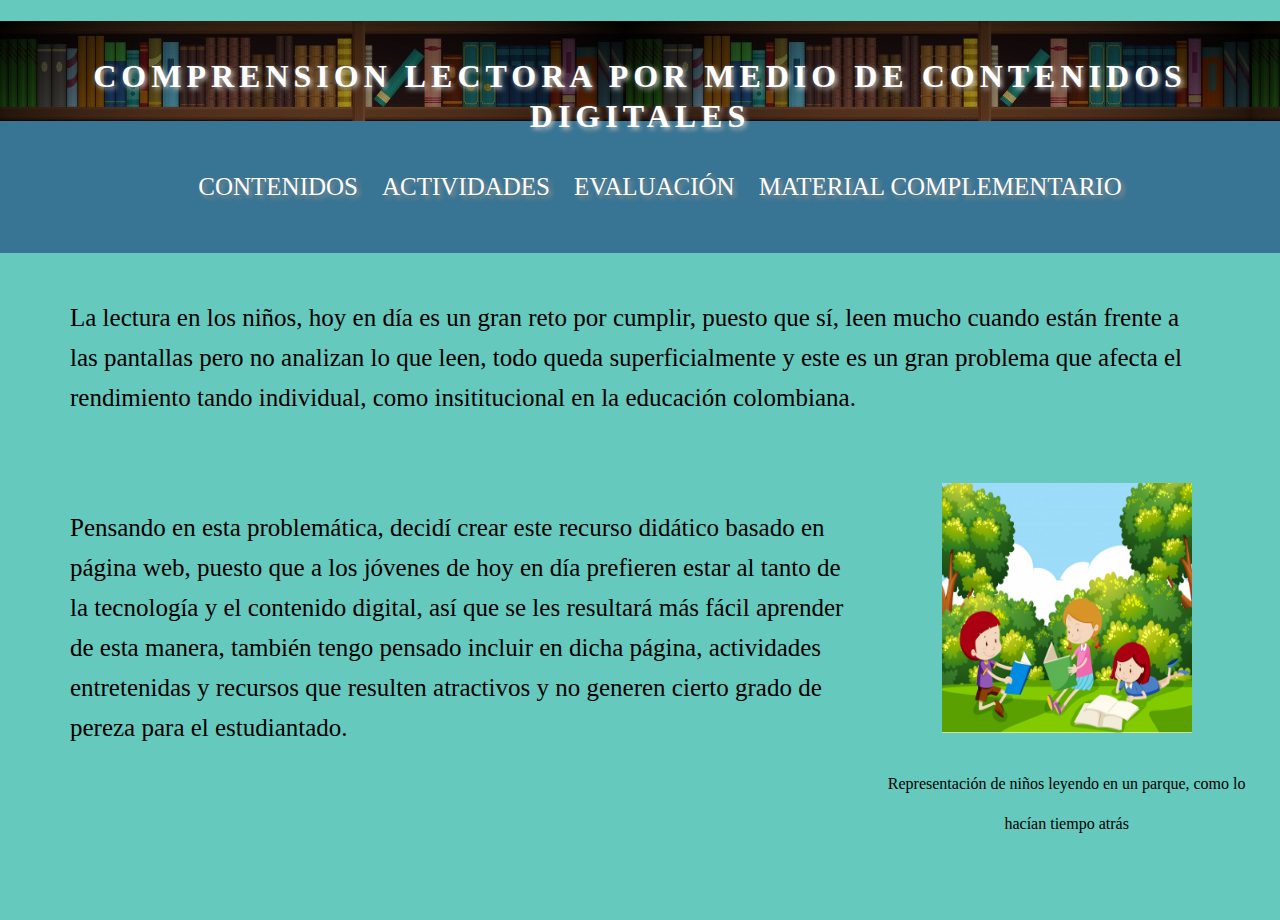
<file: index.html>
<!DOCTYPE html>
<html lang="es">
<head>
    <meta charset="UTF-8">
    <meta name="viewport" content="width=device-width, initial-scale=1">
    <link rel="stylesheet" href="CSS/estilos.css">
    <title>Proyecto de algoritmia</title>
    <style> header {background-image: url("./imagenes/fondo.jpg");}
</style>
</head>
<body>

   <header>
    <h1>COMPRENSION LECTORA POR MEDIO DE CONTENIDOS DIGITALES</h1>
        </header>  
        <div class="navegacion">
    <nav>
        <ul>
        <li><a href="./contenidos.html">CONTENIDOS</a></li>
        <li><a href="./actividades.html">ACTIVIDADES</a></li>
        <li><a href="./evaluacion.html">EVALUACIÓN</a></li>
        <li><a href="./materialComplementario.html">MATERIAL COMPLEMENTARIO</a></li>
        </ul>
    </nav>
        </div>
    </div>
    <div class="contenedor">
         <p>La lectura en los niños, hoy en día es un gran reto por cumplir, puesto que sí, leen mucho cuando están frente a las pantallas pero no analizan lo que leen, 
             todo queda superficialmente y este es un gran problema que afecta el rendimiento tando individual, como insititucional en la educación colombiana.</p>
    </div>
    <section class="contenedor-columnas">
        <div class="columnasx3">
            <img src="imagenes/leyendo.jpg" style="height: 250px; width: 250px">
            <p>Representación de niños leyendo en un parque, como lo hacían tiempo atrás</p>
            <br>
        </div>
        <div class="contenedor">
       <p>
    Pensando en esta problemática, decidí crear este recurso didático basado en página web, puesto que a los jóvenes de hoy en día prefieren estar al tanto de la tecnología y el contenido digital, así que se les resultará más fácil aprender de esta manera, también tengo pensado incluir en dicha página, actividades entretenidas y recursos que resulten atractivos y no generen cierto grado de pereza para el estudiantado.
       </p>
    </div>
        </div>
  </section>
</body>
</html>
</file>
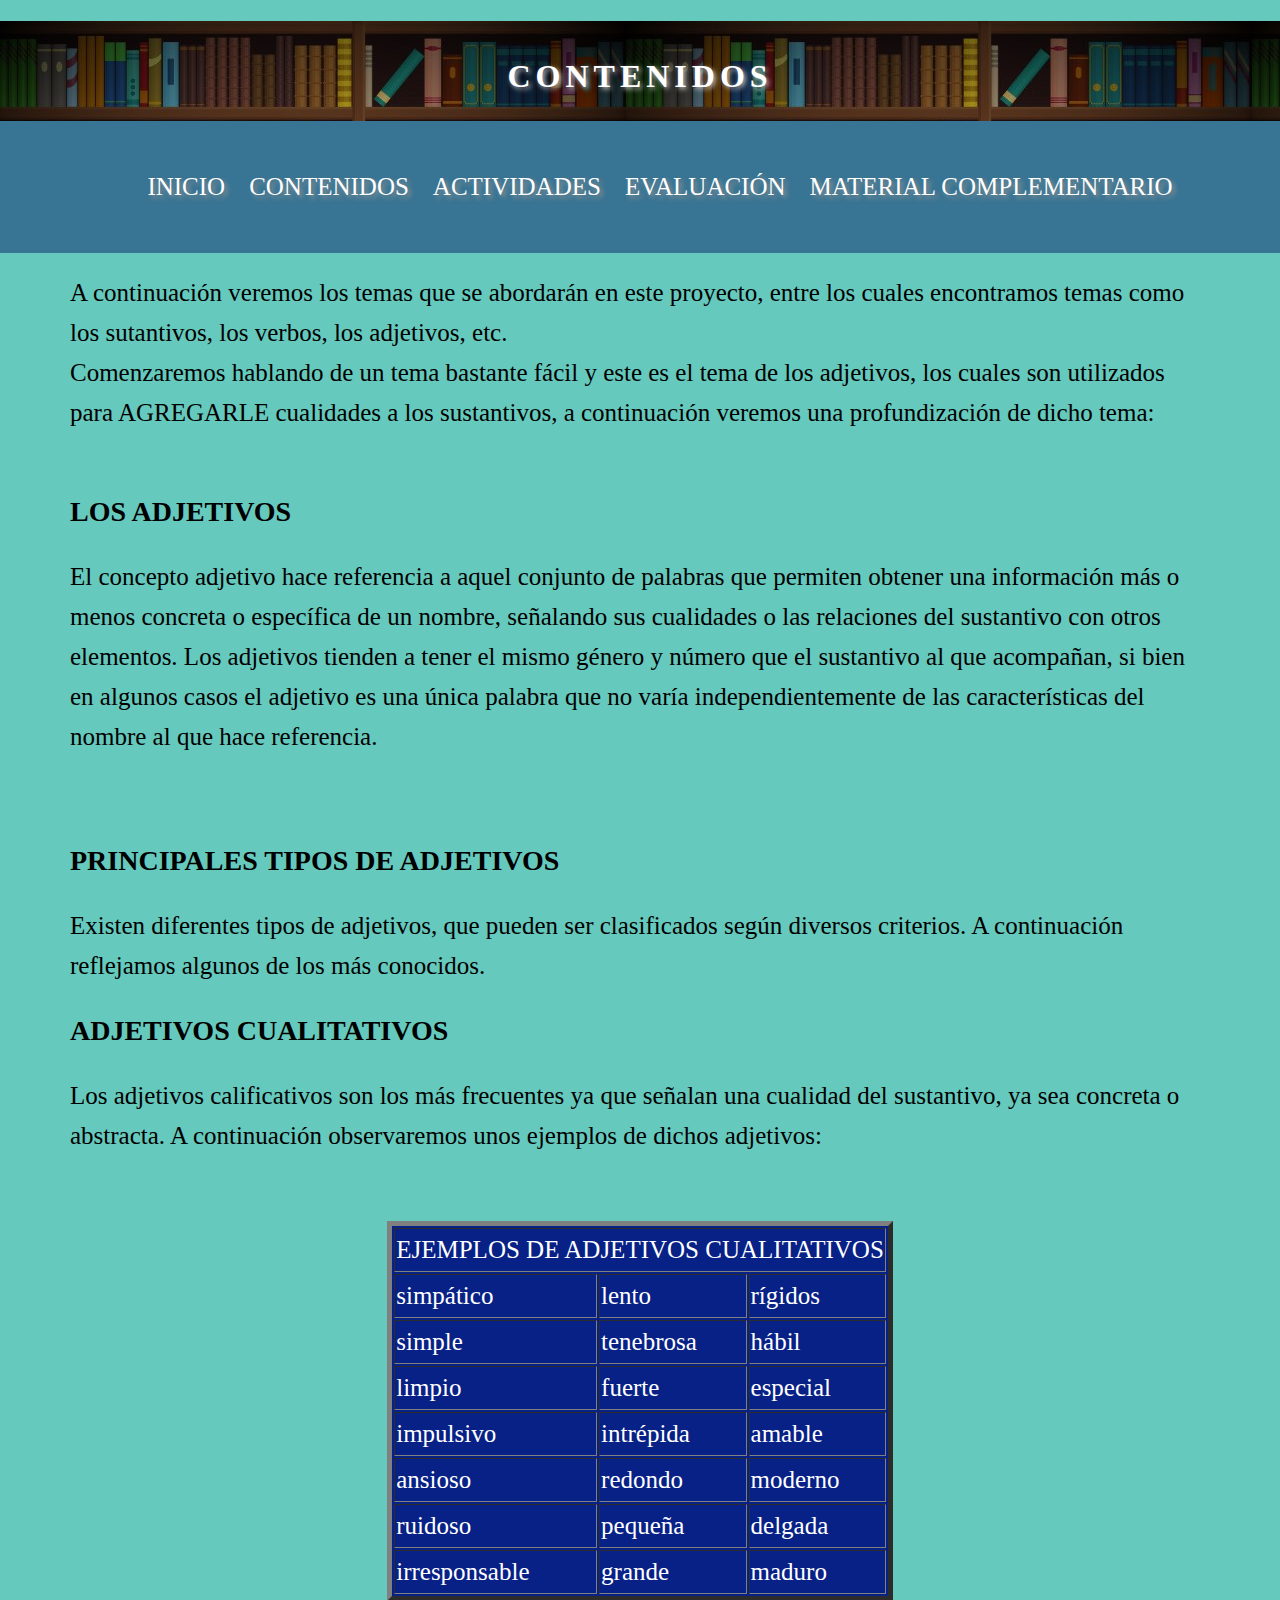
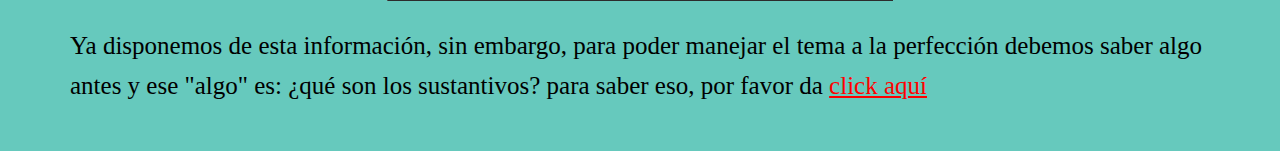
<file: contenidos.html>
<!DOCTYPE html>
<html lang="es">
<head>
    <meta charset="UTF-8">
    <meta name="viewport" content="width=device-width, initial-scale=1">
    <link rel="icon" type="image/png" href="imagenes/logo.png"
    sizes="30x30">
    <link rel="stylesheet" href="CSS/estilos.css">
    <title>Proyecto de algoritmia</title>
    <style> header {background-image: url("./imagenes/fondo.jpg");}
</style>
</head>
<body>

   <header>
    <h1>CONTENIDOS</h1>
        </header>  
        <div class="navegacion">
    <nav>
        <ul>
         <li><a href="./index.html">INICIO</a></li>
         <li><a href="./contenidos.html">CONTENIDOS</a></li>
         <li><a href="./actividades.html">ACTIVIDADES</a></li>
         <li><a href="./evaluacion.html">EVALUACIÓN</a></li>
         <li><a href="./materialComplementario.html">MATERIAL COMPLEMENTARIO</a></li>
        </ul>
    </nav>
        </div>
    </div>
    <div class="contenedor">
         A continuación veremos los temas que se abordarán en este proyecto, entre los cuales encontramos temas como los sutantivos, los verbos, los adjetivos, etc.
         <br>
          Comenzaremos hablando de un tema bastante fácil y este es el tema de los adjetivos, los cuales son utilizados para AGREGARLE cualidades a los sustantivos, a continuación veremos una profundización de dicho tema:

    </div>
        <div class="contenedor">
         <h1 style="text-align: left; font-size: 28px;">LOS ADJETIVOS</h1>
         <p>
        El concepto adjetivo hace referencia a aquel conjunto de palabras que permiten obtener una información más o menos concreta o específica de un nombre, señalando sus cualidades o las relaciones del sustantivo con otros elementos. Los adjetivos tienden a tener el mismo género y número que el sustantivo al que acompañan, si bien en algunos casos el adjetivo es una única palabra que no varía independientemente de las características del nombre al que hace referencia.
         </p>
         <br>
         <h1 style="text-align: left; font-size: 28px;">PRINCIPALES TIPOS DE ADJETIVOS</h1>
         <p>
        Existen diferentes tipos de adjetivos, que pueden ser clasificados según diversos criterios. A continuación reflejamos algunos de los más conocidos.
         </p>
         <h1 style="text-align: left; font-size: 28px;">ADJETIVOS CUALITATIVOS</h1>
         <p>
        Los adjetivos calificativos son los más frecuentes ya que señalan una cualidad del sustantivo, ya sea concreta o abstracta. A continuación observaremos unos ejemplos de dichos adjetivos:
         </p>
         <br>
         <table border="5">
   <tr>
      <td colspan="3">EJEMPLOS DE ADJETIVOS CUALITATIVOS</td>
   </tr>
   <tr>
      <td>simpático</td><td>lento</td><td>rígidos</td>
   </tr>
   <tr>
      <td>simple</td><td>tenebrosa</td><td>hábil</td>
   </tr>
   <tr>
      <td>limpio</td><td>fuerte</td><td>especial</td>
   </tr>
   <tr>
      <td>impulsivo</td><td>intrépida</td><td>amable</td>
   </tr>
    <tr>
      <td>ansioso</td><td>redondo</td><td>moderno</td>
   </tr>
    <tr>
      <td>ruidoso</td><td>pequeña</td><td>delgada</td>
   </tr>
    <tr>
      <td>irresponsable</td><td>grande</td><td>maduro</td>
   </tr>
</table>
<p>
 Ya disponemos de esta información, sin embargo, para poder manejar el tema a la perfección debemos saber algo antes y ese "algo" es:
 ¿qué son los sustantivos? para saber eso, por favor da <a href="./sustantivos.html" style="color: red;">click aquí</a>
</p>
    </div>
        </div>
</body>
</html>
</file>
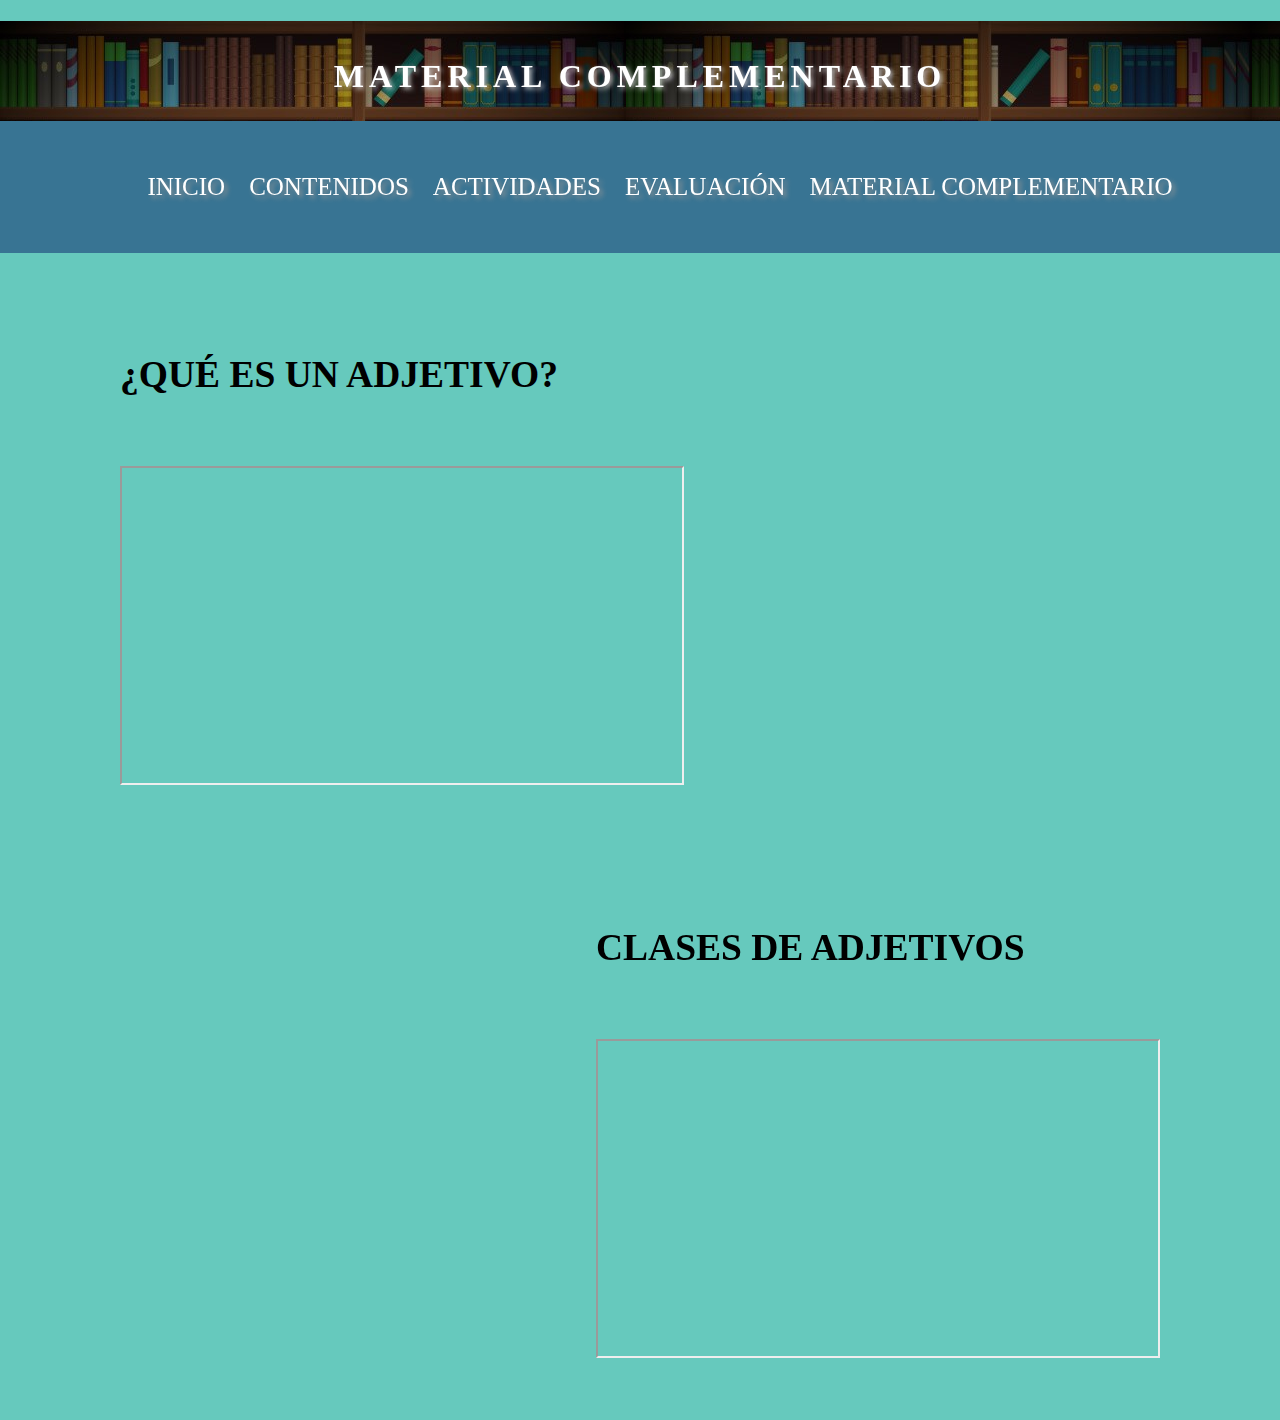
<file: materialComplementario.html>
<!DOCTYPE html>
<html lang="es">
<head>
    <meta charset="UTF-8">
    <meta name="viewport" content="width=device-width, initial-scale=1">
    <link rel="icon" type="image/png" href="imagenes/logo.png"
    sizes="30x30">
    <link rel="stylesheet" href="CSS/estilos.css">
    <title>Proyecto de algoritmia</title>
    <style> header {background-image: url("./imagenes/fondo.jpg");}
</style>
</head>
<body>

   <header>
    <h1>MATERIAL COMPLEMENTARIO</h1>
        </header>  
        <div class="navegacion">
    <nav>
        <ul>
            <li><a href="./index.html">INICIO</a></li>
            <li><a href="./contenidos.html">CONTENIDOS</a></li>
            <li><a href="./actividades.html">ACTIVIDADES</a></li>
            <li><a href="./evaluacion.html">EVALUACIÓN</a></li>
            <li><a href="./materialComplementario.html">MATERIAL COMPLEMENTARIO</a></li>
        </ul>
    </nav>
        </div>
    </div>
    <div class="contenedor">
    <div style="float: left; margin: 1em; padding: 1em;" >
        <h2>¿QUÉ ES UN ADJETIVO?</h2>
        <br>
        <iframe width="560" height="315" src="https://www.youtube.com/embed/s2KUBF-Ef3U" frameborder="2" allow="accelerometer; autoplay; clipboard-write; encrypted-media; gyroscope; picture-in-picture" allowfullscreen></iframe>
        <br>
    </div>
    <div style="float: right; margin: 1em; padding: 1em;"> 
        <h2>CLASES DE ADJETIVOS</h2>
        <br>
        <iframe width="560" height="315" src="https://www.youtube.com/embed/mquCvjcDoyo" frameborder="2" allow="accelerometer; autoplay; clipboard-write; encrypted-media; gyroscope; picture-in-picture" allowfullscreen></iframe>
    </div>
    </div>
</body>
</html>
</file>
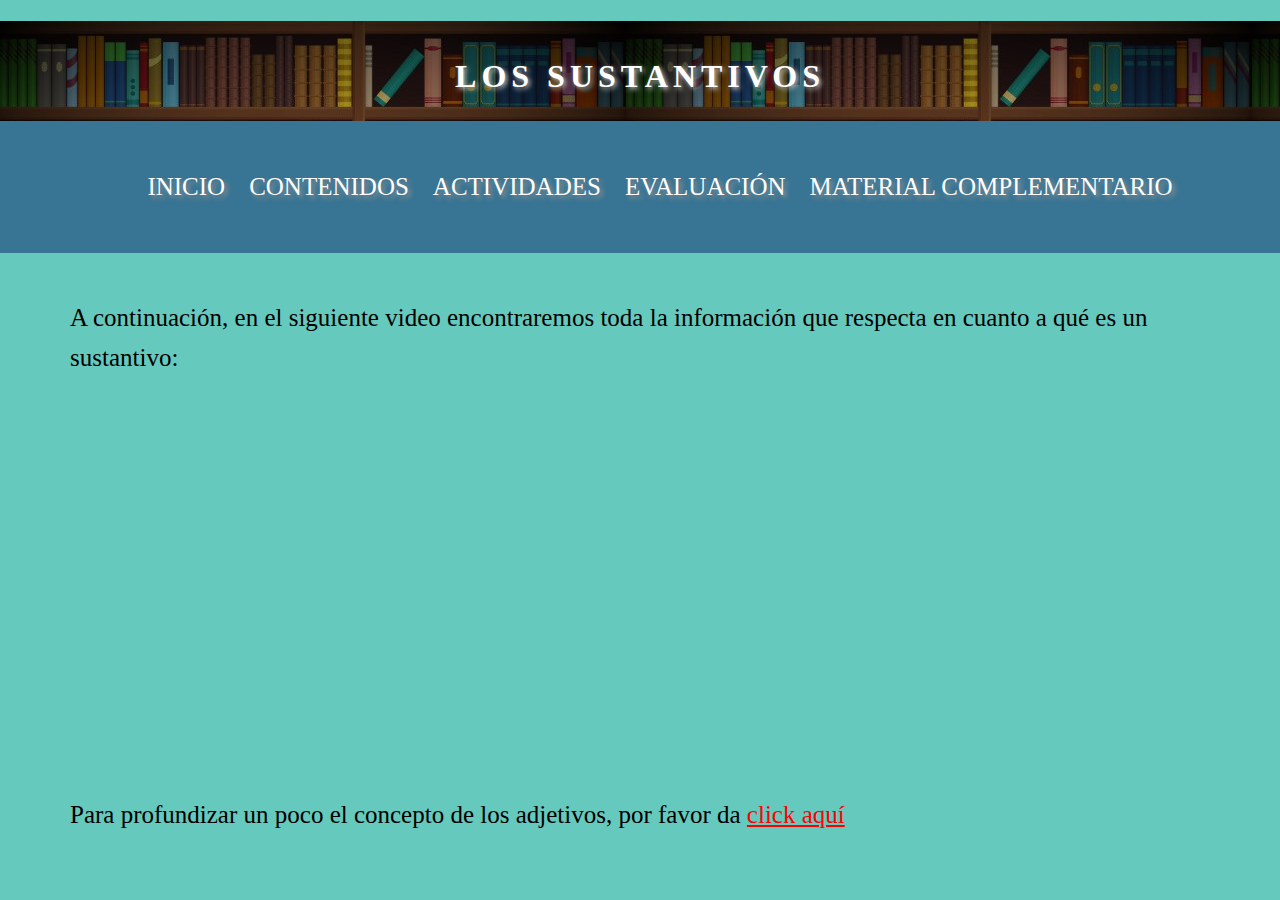
<file: sustantivos.html>
<!DOCTYPE html>
<html lang="es">
<head>
    <meta charset="UTF-8">
    <meta name="viewport" content="width=device-width, initial-scale=1">
    <link rel="icon" type="image/png" href="imagenes/logo.png"
    sizes="30x30">
    <link rel="stylesheet" href="CSS/estilos.css">
    <title>Proyecto de algoritmia</title>
    <style> header {background-image: url("./imagenes/fondo.jpg");}
</style>
</head>
<body>

   <header>
    <h1>LOS SUSTANTIVOS</h1>
        </header>  
        <div class="navegacion">
    <nav>
        <ul>
            <li><a href="./index.html">INICIO</a></li>
            <li><a href="./contenidos.html">CONTENIDOS</a></li>
            <li><a href="./actividades.html">ACTIVIDADES</a></li>
            <li><a href="./evaluacion.html">EVALUACIÓN</a></li>
            <li><a href="./materialComplementario.html">MATERIAL COMPLEMENTARIO</a></li>
        </ul>
    </nav>
        </div>
    </div>
    <div class="contenedor">
   <p>
   A continuación, en el siguiente video encontraremos toda la información que respecta en cuanto a qué es un sustantivo:
   </p>
   <br>
   <iframe width="560" height="315" src="https://www.youtube.com/embed/g6Vzr0d7i84" frameborder="0" allow="accelerometer; autoplay; clipboard-write; encrypted-media; gyroscope; picture-in-picture" allowfullscreen></iframe>
   <p>
   Para profundizar un poco el concepto de los adjetivos, por favor da <a href="./materialComplementario.html" style="color: red;">click aquí</a>
   </p>
 </div>
</body>
</html>
</file>
<file: CSS/estilos.css>
* {
    line-height: 40px
}
header {
    height: 100px;
    color: white;
    text-shadow: rgb(200, 200, 200) 2px 2px 5px;
}
header h1{
    text-align: center;
    padding: 35px;
   font-family: Cambria, Cochin, Georgia, Times, 'Times New Roman', serif;
    letter-spacing: 5px;
}

body {
    text-align: center;
    width: 100%;
    margin: 0px;
    background: #66C9BD; 
    color: black;
}

table {margin: 0 auto; color: white; background-color: #072186;}



.navegacion nav{
    height: 100px auto;
    width: 100%;
    background: #387493;
    padding: 20px 0px;
    text-shadow: rgb(150, 150, 150) 3px 3px 5px;
}

.navegacion nav > ul > li{
    display: inline-block;

}

.navegacion nav > ul > li > a{
    color: white;
    display: block;
    padding: 10px;
    text-decoration: none;}

.contenedor {
    padding: 20px 70px;
    text-align: left;
    font-size: 25px}

.contenedor2{
    padding: 2em;

}

.contenedor3{
    text-align: left;
    margin: 0 auto;
    width: 700px;
    background-color: aqua;
    padding: 18px;
    border-radius: 12px;
    animation-duration: 2s;
    animation-name: fade_in;
}

@keyframes fade_in{
    0% {opacity:0;}
    100% {opacity:1;}
}

.columnasx3{
    width: 33.333%;
    float: right;
    padding: 20px 20px;
    box-sizing: border-box;
    margin: auto;
    text-align: center;
}
a {color:black; font-size: 25px;}

h2{
    font-family: Georgia, 'Times New Roman', Times, serif;
}

button{
    background-color: yellow; height: 35px; margin: 15px;
    border-radius: 15px;
    -webkit-transition: 1s ease;
    transition: 1s ease;
}
button:hover{
    font-size: 16px;
}
.intro{
    animation-duration: 2s;
    animation-name: fade_in;
    text-align: center;
}
</file>
